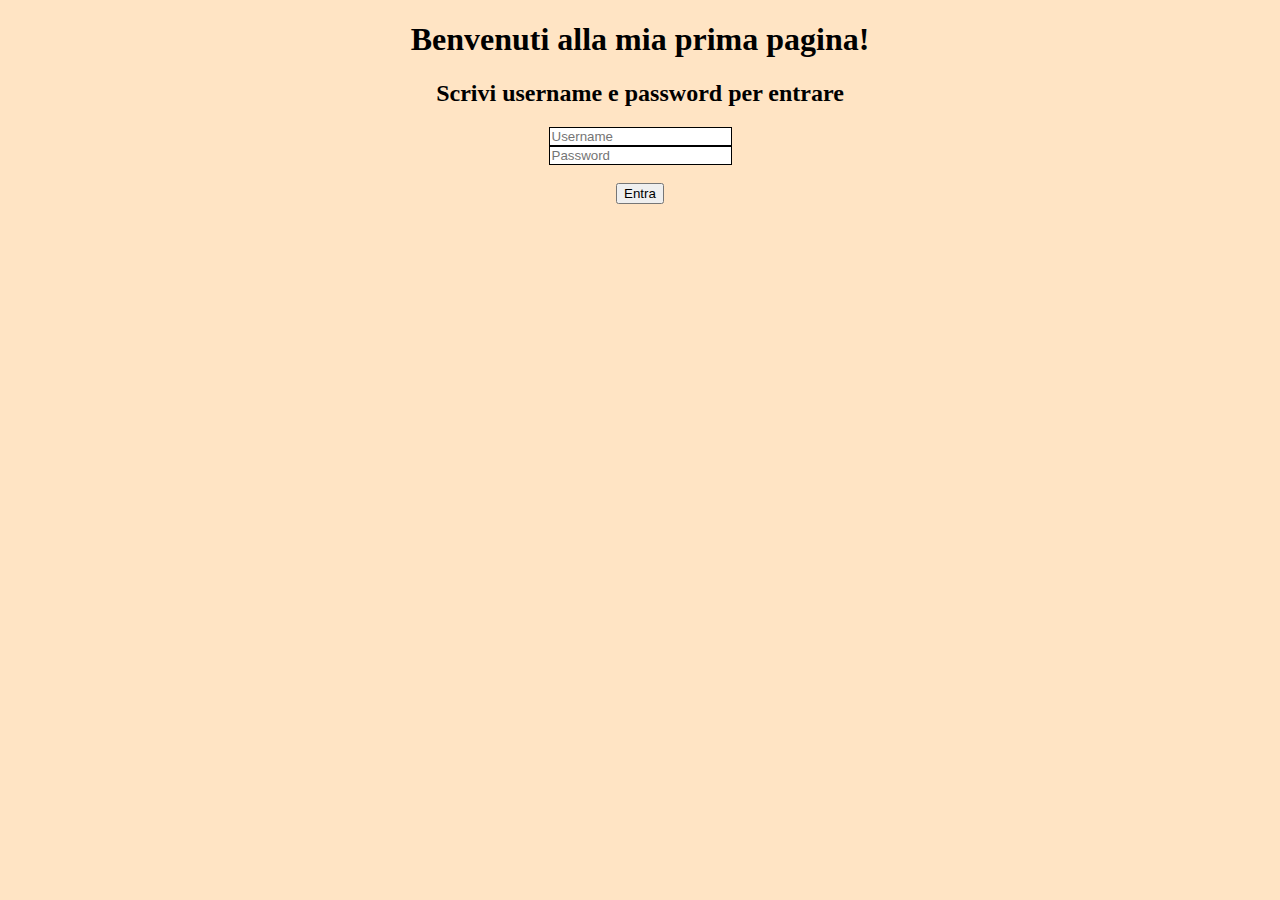
<file: Progetto1/index.html>
<!DOCTYPE html>
<html>
    <head>
        <link href="./css/index.css" rel="stylesheet" type="text/css">
        <title>La mia pagina</title>
        <meta charset="UTF-8">
        <!-- Qui dentro posso scrivere tutto quello che voglio, tanto è un commento-->
    </head>
    <body>
        <h1>Benvenuti alla mia prima pagina!</h1>
        <h2>Scrivi username e password per entrare</h2>

        <input type="text" id="user" placeholder="Username">
        <br>
        <input type="password" id="psw" placeholder="Password">
        <br>
        <br>
        <button type="button" onclick="provaAentrare()"> Entra </button>


        <script src="https://ajax.googleapis.com/ajax/libs/jquery/3.6.0/jquery.min.js"></script>
        <script type="text/javascript" src="./js/index.js"></script>
    </body>
</html>
</file>
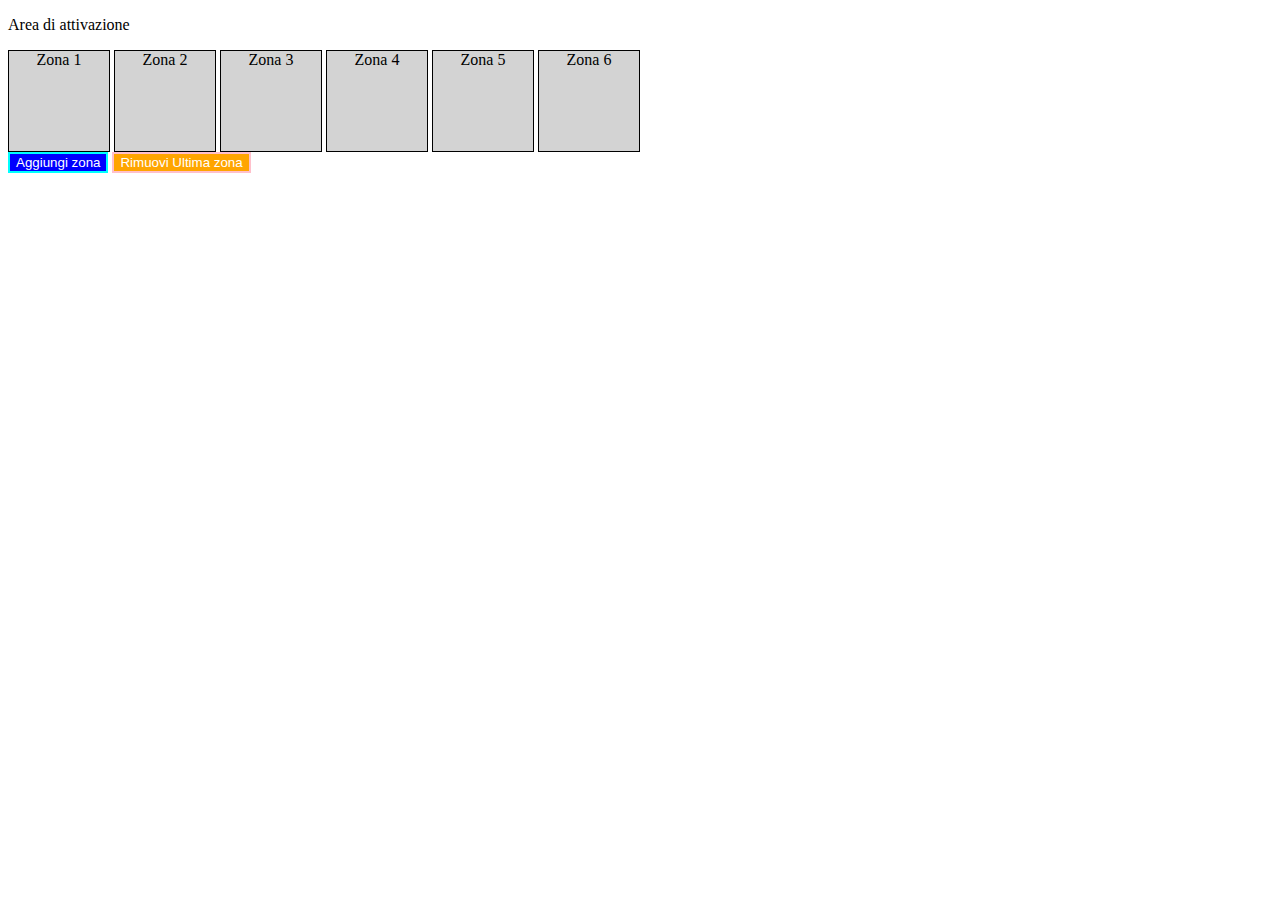
<file: Progetto2-carino/index.html>
<!DOCTYPE html>
<html>
    <head>
        <link href="./css/index.css" rel="stylesheet" type="text/css">
        <title>Comando dell'orto</title>
        <meta charset="UTF-8">
        <!-- Qui dentro posso scrivere tutto quello che voglio, tanto è un commento-->
    </head>
    <body>
        <div id="messages-container">
            <p id="messaggio" class="messaggio">   </p>
           
        </div>

        <p>Area di attivazione</p>

        <div id="button-container">
            <div class="zone_button pulsante-on pulsante-off" id="Zona1">
                Zona 1
            </div>
            <div class="zone_button  pulsante-on pulsante-off"  id="Zona2">
                Zona 2
            </div>
            <div class="zone_button  pulsante-on pulsante-off"  id="Zona3">
                Zona 3
            </div>
            <div class="zone_button  pulsante-on pulsante-off"  id="Zona4">
                Zona 4
            </div>
            <div class="zone_button pulsante-on pulsante-off"   id="Zona5">
                Zona 5
            </div>
            <div class="zone_button pulsante-on pulsante-off"  id="Zona6">
                Zona 6
            </div>
            
        </div>

        <button type="button" onclick="aggiungiZona()" class="aggiungiZona">Aggiungi zona</button>
        <button type="button" onclick="distruggiZona()" class="distruggiZona">Rimuovi Ultima zona</button>

        <script src="https://ajax.googleapis.com/ajax/libs/jquery/3.6.0/jquery.min.js"></script> 
        <script type="text/javascript" src="./js/index.js"></script>
       
    </body>
</html>
</file>
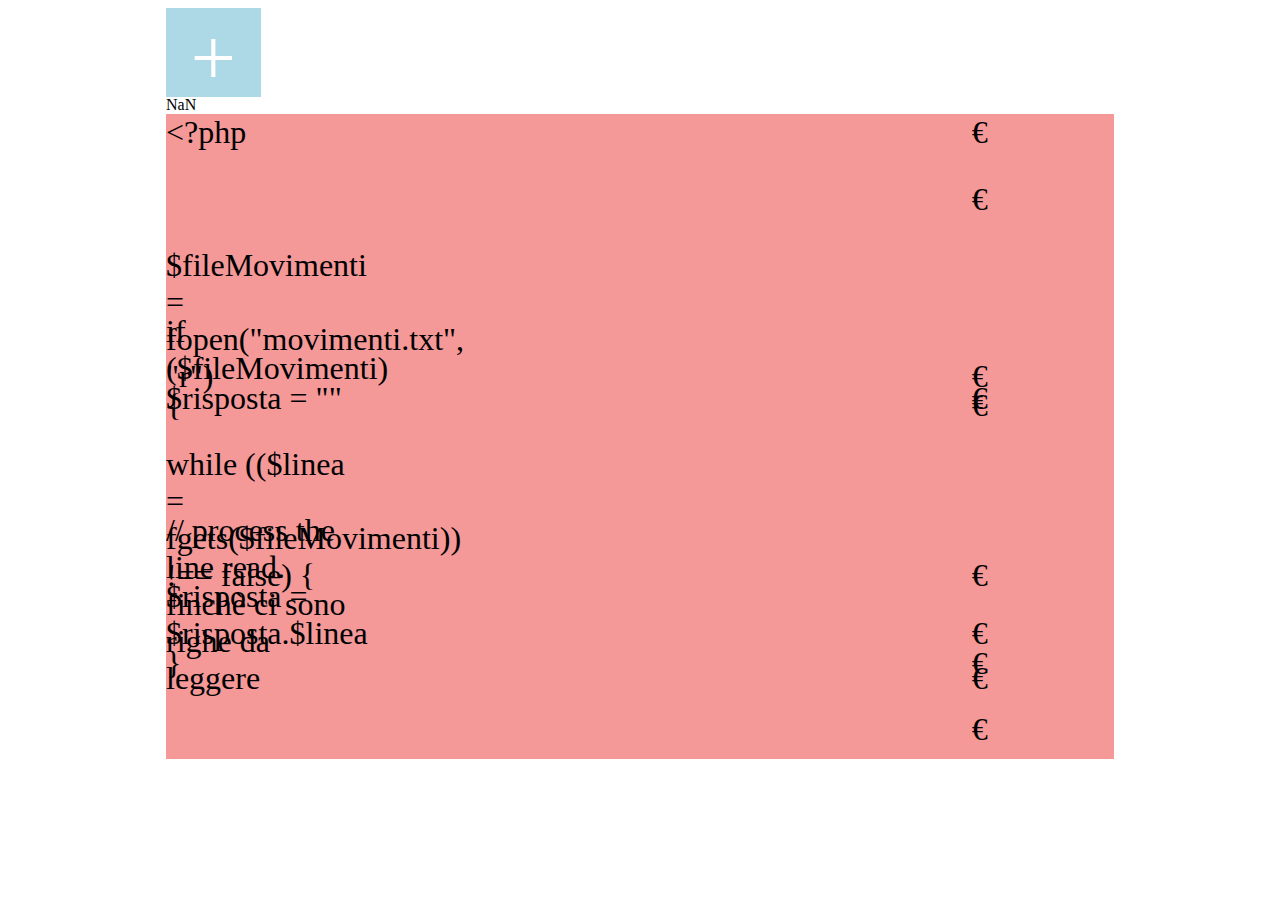
<file: wallet/index.html>
<html>

<head>
	<title>Wallet</title>
	<meta charset="utf-8">
	<link rel="stylesheet" href="index.css">

</head>

<body>
	<div id="area-attiva">

		<div id="area-pulsanti">
			<div id="aggiungi" class="pulsante">+</div>
		</div>

		<div id="area-movimenti">
			<div id="totale"></div>
			
		</div>

		<div id="area-inserimento">
			<div class="nuovo-movimento">
				<input type="date" id="nuovo-giorno" class="nuovo-giorno"></input>
				<input type="text" id="nuovo-motivo" class="nuovo-motivo" placeholder="Motivo..."></input>
				<input type="number" id="nuovo-importo" class="nuovo-importo" value="0"></input>
			</div>
		</div>

	</div>


	<script src="https://ajax.googleapis.com/ajax/libs/jquery/3.6.1/jquery.min.js"></script>
	<script src="index.js"></script>

	<body>

</html>
</file>
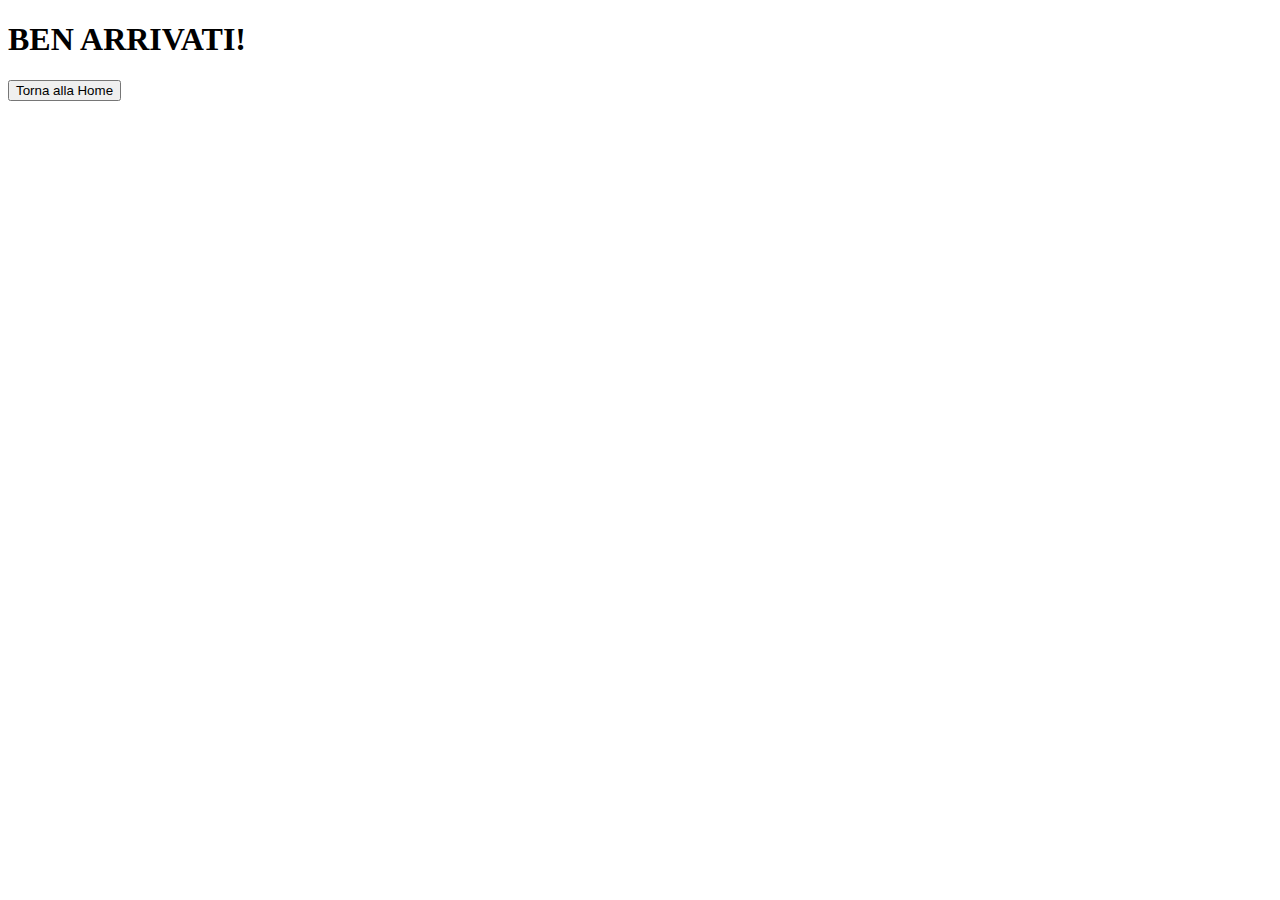
<file: Progetto1/pagina1.html>
<!DOCTYPE html>
<html>
    <head>
        <title>La mia pagina</title>
        <meta charset="UTF-8">
        <!-- Qui dentro posso scrivere tutto quello che voglio, tanto è un commento-->
    </head>
    <body>
       <h1>BEN ARRIVATI!</h1>
       <button type="button" onClick="history.go(-1);return true;" > Torna alla Home </button>
    </body>
</html>
</file>
<file: Progetto1/css/index.css>
/*
elemento{
    proprietà
}
*/

body{
    background-color: bisque;
    font-family: Verdana;
    color: black;
    text-align: center; 
}
input{
    border: 1px solid black;
}
</file>
<file: Progetto2-carino/css/index.css>
.zone_button {
    border: 1px solid black ;
    width: 100px;
    height: 100px;
    text-align: center;
    display: inline-block;
    cursor: pointer;
}
.pulsante-on {
    background-color: greenyellow;
    
}

.pulsante-off {
    background-color: lightgrey;
    
}

.aggiungiZona{
    border: 2px solid cyan;
    background-color: blue;
    color: white;
    cursor: pointer;
}

.aggiungiZona:hover{
    font-size: 1.2em;
}

.distruggiZona{
    border: 2px solid pink;
    background-color: orange;
    color: white;
    cursor: pointer;
}

.distruggiZona:hover{
    font-size: 1.2em;
}
</file>
<file: wallet/index.css>
#area-attiva{
	width: 75%;
	height: 100%;
	margin-left: 12.5%;
}

#area-pulsanti{
	width: 100%;
	height: 10%;
}

.pulsante{
	width: 10%;
	height: 95%;
	background-color: lightblue;
	color: white;
	font-size: 5em;
	cursor: pointer;
	text-align: center;
	padding-top: 0.5%;
}

#area-movimenti{
	width: 100%;
	height: 75%;
	overflow-y: auto;
}

#area-inserimento{
	width: 100%;
	height: 14%;
}

.movimento{
	width: 100%;
	height: 10%;
	font-size: 2em;
}

.uscita{
	background-color: #f49898;
}

.entrata{
	background-color: #82e082;
}

.giorno{
	display: inline-block;
	width: 20%;
}

.motivo{
	display: inline-block;
	width:64%;
}

.importo{
	display: inline-block;
	width:10%;
}

.valore{
	font-weight: bold;
	margin-right: 10%;
}

.nuovo-movimento{
	background-color: lightgray;
}

.nuovo-giorno{
	margin-right: 2%;
	font-size:2em;
}

.nuovo-motivo{
	width: 60%;
	font-size:2em;
}

.nuovo-importo{
	width: 15%;
	font-size:2em;
}

#area-inserimento{
	display:none;
}
</file>
